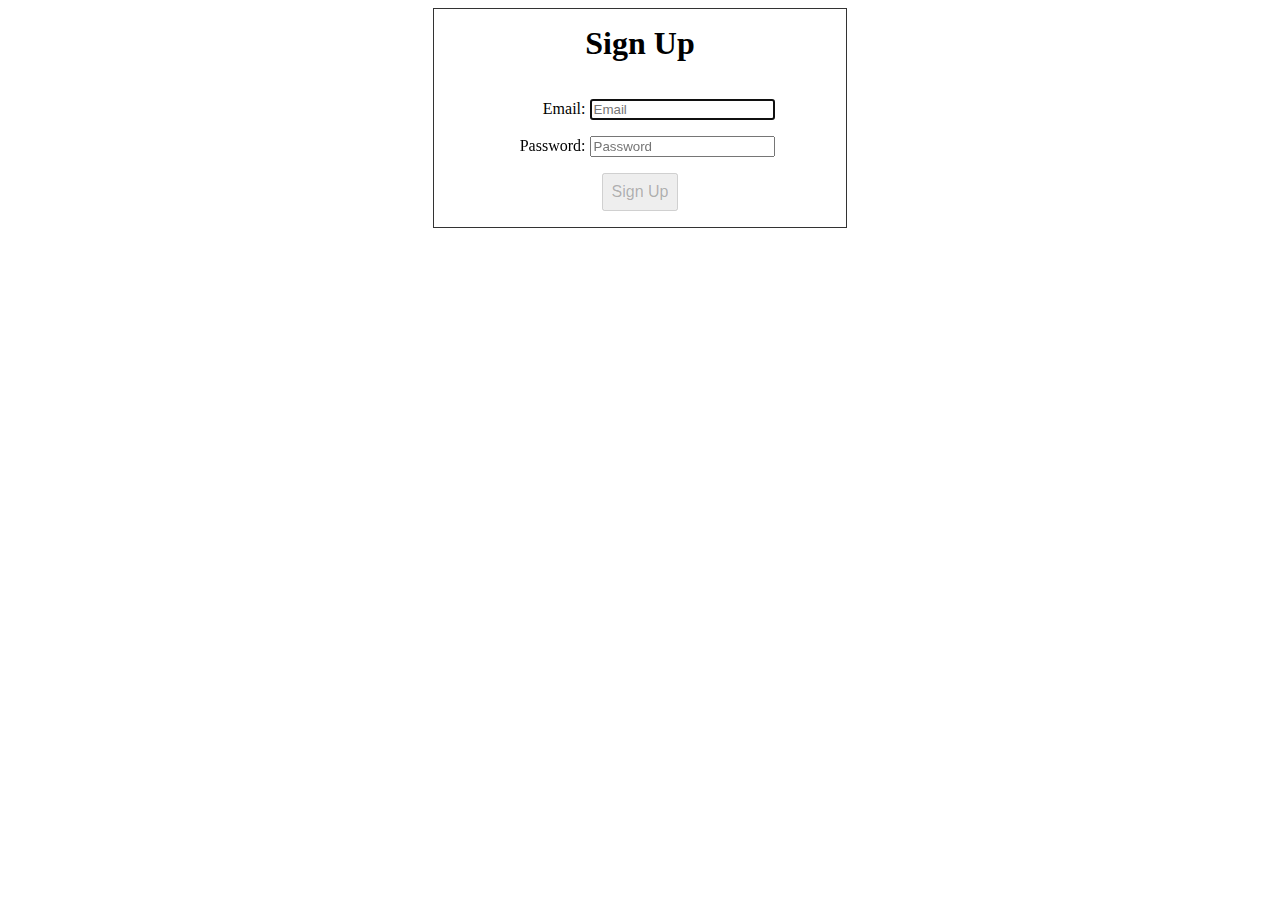
<file: index.html>
<!doctype html>
<html ng-app="app">
    <head>
        <link rel=stylesheet href=style.css>
    </head>
    <body>
        <div ui-view></div>

        <script src="angular.min.js"></script>
        <script src="angular-messages.min.js"></script>
        <script src="angular-ui-router.min.js"></script>
        <script src="app.js"></script>
        <script src="available-email.directive.js"></script>
        <script src="password.directive.js"></script>
        <script src="signup.directive.js"></script>
        <script src="users.service.js"></script>
    </body>
</html>
</file>
